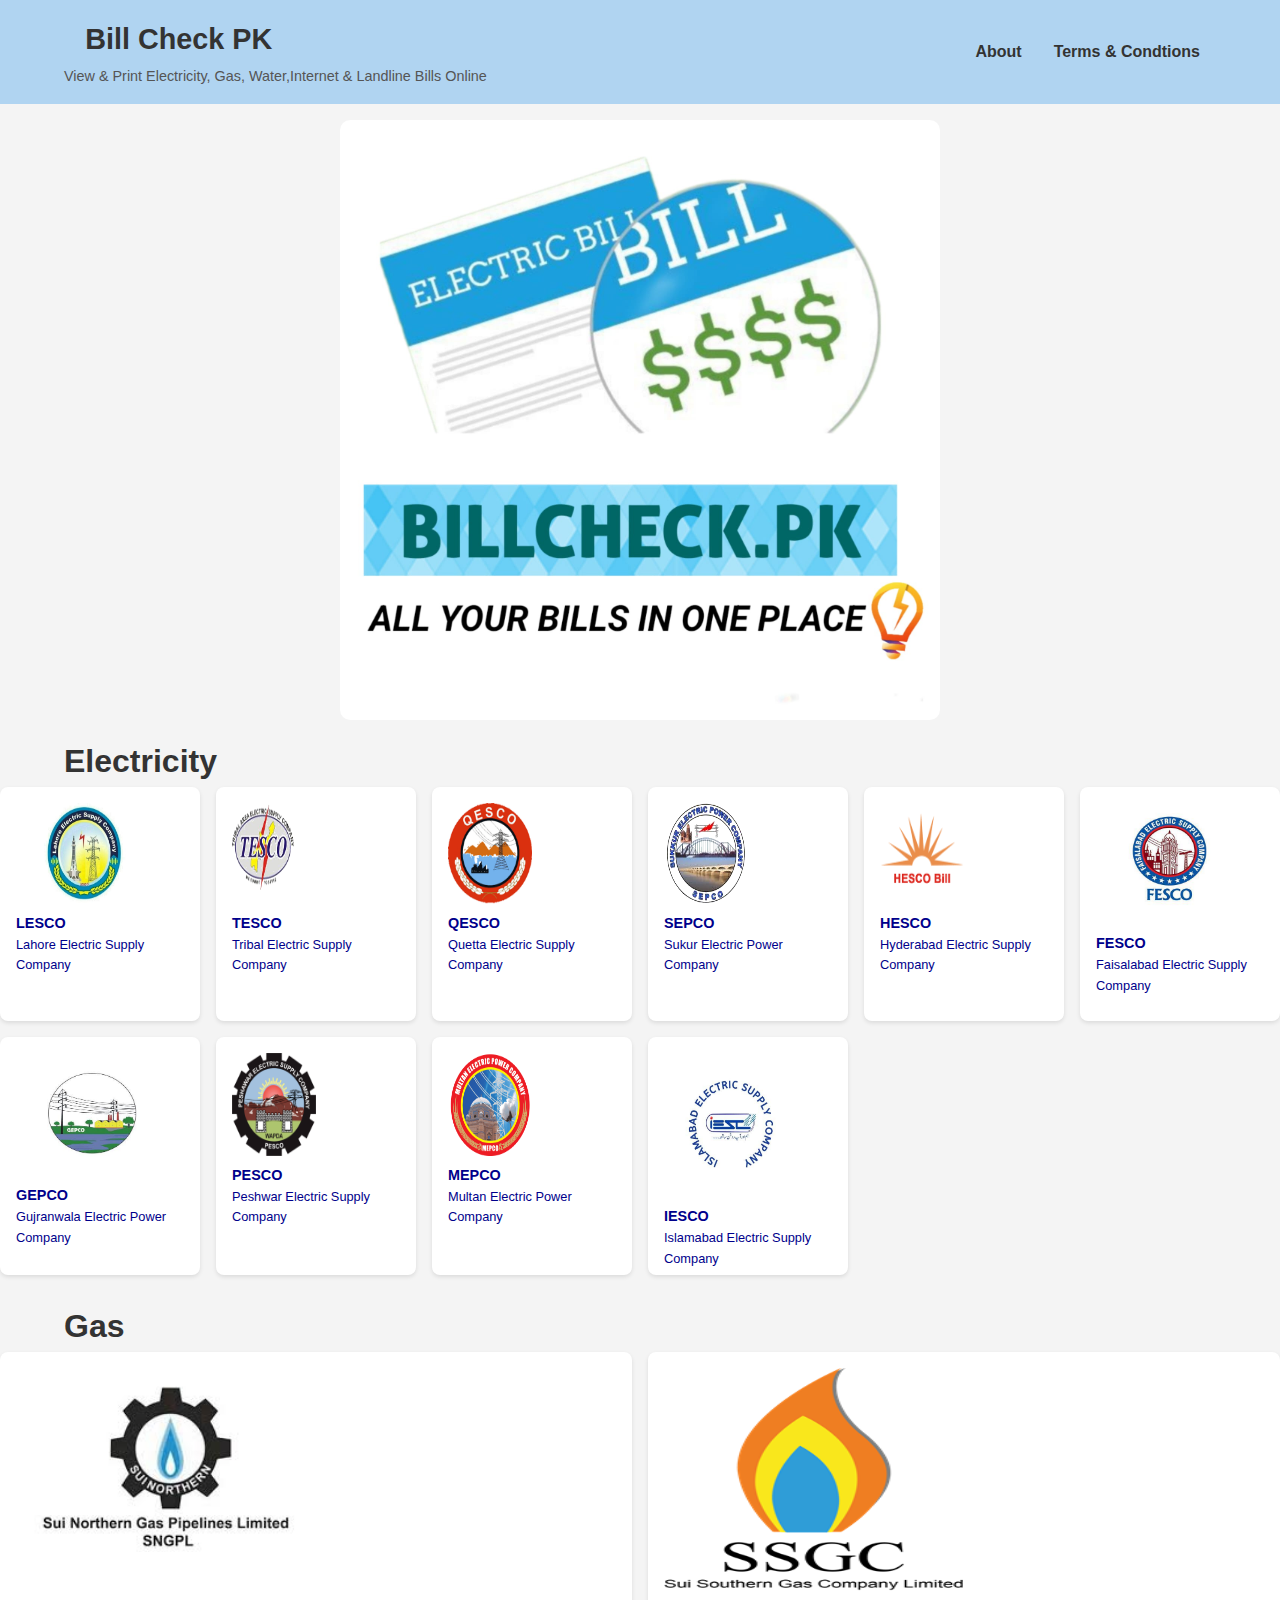
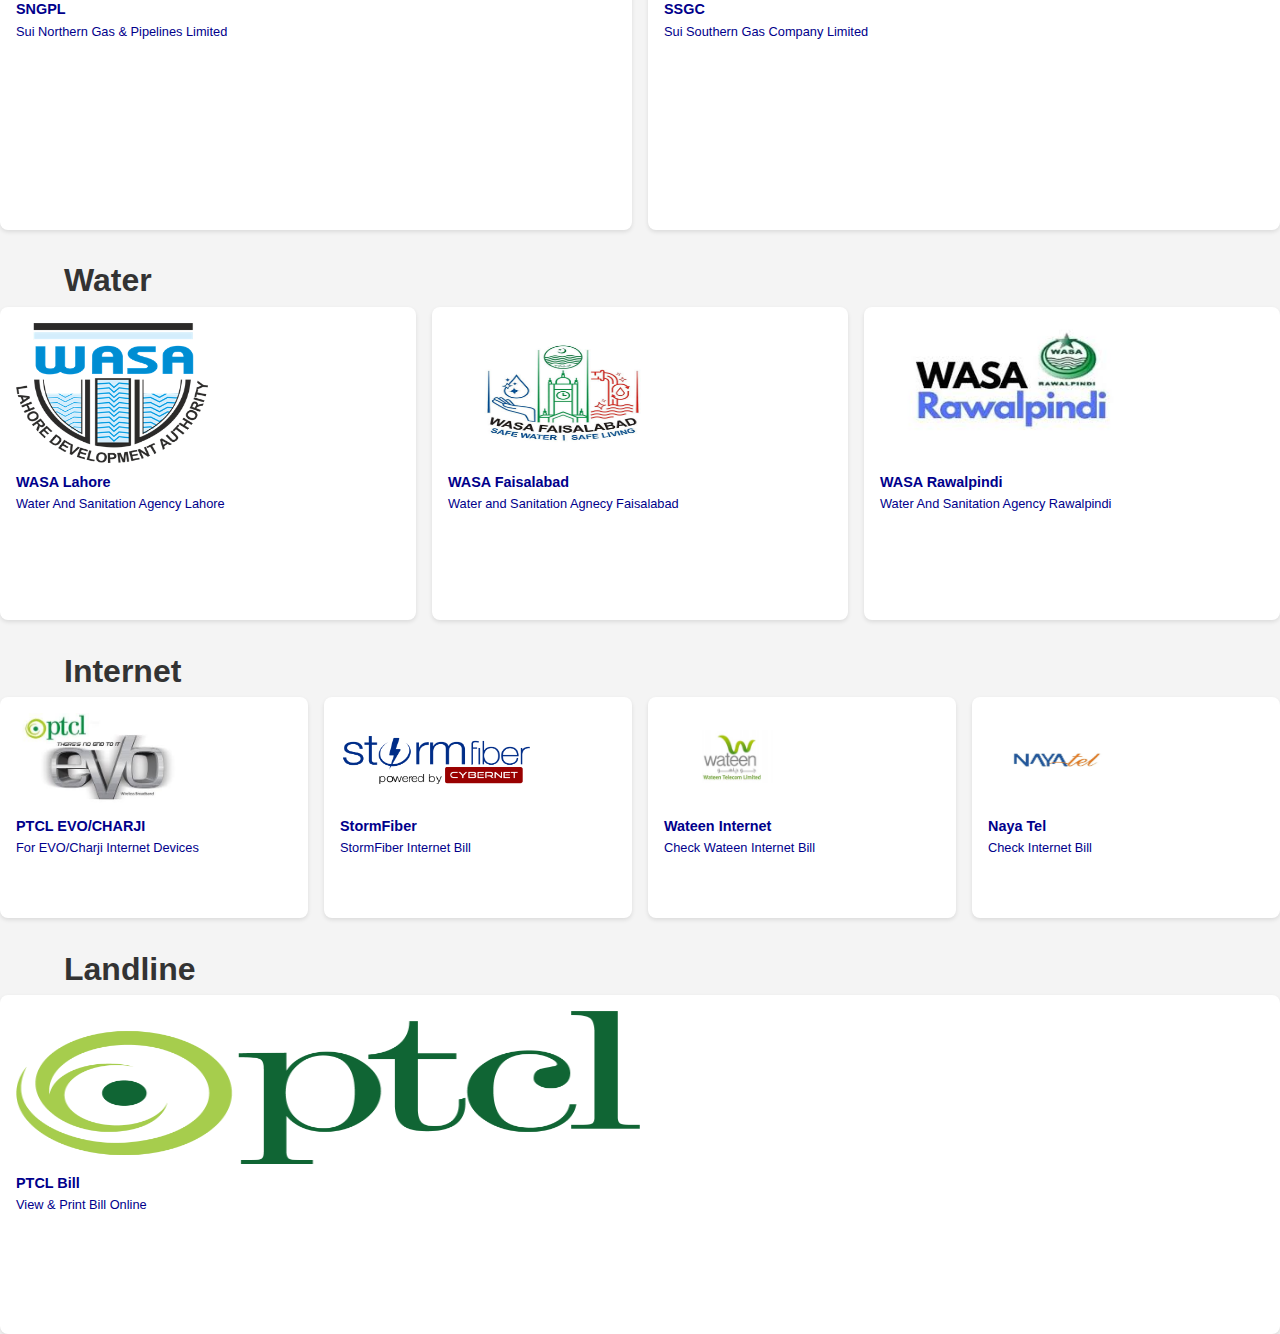
<file: index.html>
<!DOCTYPE html>
<html lang="en">
<head>
  <meta charset="UTF-8">
  <meta name="viewport" content="width=device-width,initial-scale=1.0,maximum-scale=1.0">
  <title>BillCheckPk</title>
  <link rel="stylesheet" href="billcheckpk.css">
</head>
<body>
  <header class="header">
    <div class="logo">
      <h1>Bill Check PK</h1>
      <p>View & Print Electricity, Gas, Water,Internet & Landline Bills Online</p>
    </div>
    <nav class="nav">
      <ul>
        <li><a style="font-size: 1em;" href="about.html">About</a></li>
        <li><a style="font-size: 1em;" href="Terms.html">Terms & Condtions</a></li>
      </u>
    </nav>
  </header>
  <!--Image-->
  <section class="hero">
    <div class="hero-image">
      <img src="1.jpg" alt="Landscape 1">
    </div>
    
  </section>

  <!--Electricity-->
<h1 class="h1">Electricity</h1>
    <div class="grid">
      <div class="grid-item"><a onclick="triggerAd()" href="https://bill.pitc.com.pk/lescobill/"><img src="lesco.jpg" height='50%' width="80%">
        <h3 onclick="triggerAd()">LESCO</h3>
        <p onclick="triggerAd()">Lahore Electric Supply Company</p></a>
      </div>

      <div class="grid-item"><a onclick="triggerAd()" href="https://bill.pitc.com.pk/tescobill"><img src="tescoLogo.png" width="50%" height="50%">
        <h3 onclick="triggerAd()">TESCO</h3>
        <p onclick="triggerAd()">Tribal Electric Supply Company</p>
      </div></a>

      <div class="grid-item"><a onclick="triggerAd()" href="https://bill.pitc.com.pk/qescobill/"><img src="qesco.png" width="50%" height="50%">
        <h3 onclick="triggerAd()">QESCO</h3>
        <p onclick="triggerAd()">Quetta Electric Supply Company</p>
      </div></a>

      <div class="grid-item"><a onclick="triggerAd()" href="https://bill.pitc.com.pk/sepcobill"><img src="sepco.png" width="50%" height="50%">
        <h3 onclick="triggerAd()">SEPCO</h3>
        <p onclick="triggerAd()">Sukur Electric Power Company</p>
      </div></a>

      <div class="grid-item"><a onclick="triggerAd()" href="https://bill.pitc.com.pk/hescobill"><img src="hesco.png" width="50%" height="50%">
        <h3 onclick="triggerAd()">HESCO</h3>
        <p onclick="triggerAd()">Hyderabad Electric Supply Company</p>
      </div></a>

      <div class="grid-item"><a onclick="triggerAd()" href="https://bill.pitc.com.pk/fescobill"><img src="fesco.jpg" width="90%" height="60%">
        <h3 onclick="triggerAd()"><b>FESCO</b></h3>
        <p onclick="triggerAd()">Faisalabad Electric Supply Company</p>
      </div></a>

      <div class="grid-item"><a onclick="triggerAd()" href="https://bill.pitc.com.pk/gepcobill"><img src="gepco.jpg" width="90%" height="60%">
        <h3 onclick="triggerAd()">GEPCO</h3>
        <p onclick="triggerAd()">Gujranwala Electric Power Company</p>
       </div></a>

      <div class="grid-item"><a onclick="triggerAd()" href="https://bill.pitc.com.pk/pescobill"><img src="pesco.png" width="50%" height="50%">
        <h3 onclick="triggerAd()">PESCO</h3>
        <p onclick="triggerAd()">Peshwar Electric Supply Company</p>
      </div></a>

      <div class="grid-item"><a onclick="triggerAd()" href="https://bill.pitc.com.pk/mepcobill"><img src="mepco.png" width="50%" height="50%">
        <h3 onclick="triggerAd()">MEPCO</h3>
        <p onclick="triggerAd()">Multan Electric Power Company</p>
      </div></a>

      <div class="grid-item"><a onclick="triggerAd()" href="https://bill.pitc.com.pk/iescobill"><img src="iesco.jpg" width="80%" height="70%">
        <h3 onclick="triggerAd()">IESCO</h3>
        <p onclick="triggerAd()">Islamabad Electric Supply Company</p>
      </div></div></a>

      
    <!--Gas--> 
<br>
  <h1 class="h1">Gas</h1>
  <div class="grid">
    <div class="grid-item"><a onclick="triggerAd()" href="https://suigasonline.pk/"><img src="sngpl.jpeg" width="50%" height="50%">
      <h3 onclick="triggerAd()">SNGPL</h3>
      <p onclick="triggerAd()">Sui Northern Gas & Pipelines Limited</p></a></div>
 
      <div class="grid-item"><a onclick="triggerAd()" href="https://viewbill.ssgc.com.pk/web/"><img src="ssgc.png" width="50%" height="50%">
      <h3 onclick="triggerAd()">SSGC</h3>
      <p onclick="triggerAd()">Sui Southern Gas Company Limited</p></a>
    </div>
  </div>

  <!--Water-->
<br>
<h1 class="h1">Water</h1>

<div class="grid">
  <div class="grid-item"><a onclick="triggerAd()" href="https://duplicatebill.wasa.punjab.gov.pk/"><img src="wasa.png" width="50%" height="50%">
    <h3 onclick="triggerAd()">WASA Lahore</h3>
    <p onclick="triggerAd()">Water And Sanitation Agency Lahore</p></div></a>

    <div class="grid-item"><a onclick="triggerAd()" href="https://wasafaisalabad.gop.pk/Home/Bill"><img src="wasaf.jpeg" width="60%" height="50%">
      <h3 onclick="triggerAd()">WASA Faisalabad</h3>
      <p onclick="triggerAd()">Water and Sanitation Agnecy Faisalabad</p>
    </div></a>

    <div class="grid-item"><a onclick="triggerAd()" href="https://wasarwp.gop.pk/Onlinebill"><img src="wasar.jpeg" width="70%" height="50%">
      <h3 onclick="triggerAd()">WASA Rawalpindi</h3>
      <p onclick="triggerAd()">Water And Sanitation Agency Rawalpindi</p>
    </div></a>
</div>

<!--Internet-->
<br>

<h1 class="h1">Internet</h1>
<div class="grid">

  <div class="grid-item"><a onclick="triggerAd()" href="https://dbill.ptcl.net.pk/PTCLSearchInvoiceEVO.aspx"><img src="ptclevo.jpeg" width="60%" height="50%">
    <h3 onclick="triggerAd()">PTCL EVO/CHARJI</h3>
    <p onclick="triggerAd()">For EVO/Charji Internet Devices</p>
  </div></a>

  <div class="grid-item"><a onclick="triggerAd()" href="https://my.stormfiber.com/signin.php"><img src="storm.png" width="70%" height="50%">
    <h3 onclick="triggerAd()">StormFiber</h3>
    <p onclick="triggerAd()">StormFiber Internet Bill</p>
  </div></a>

  <div class="grid-item"><a onclick="triggerAd()" href="https://selfcare.wateen.com/"><img src="wate.jpeg" width="50%" height="50%">
    <h3 onclick="triggerAd()">Wateen Internet</h3>
    <p onclick="triggerAd()">Check Wateen Internet Bill</p>
</a>
  </div>

  <div class="grid-item"><a onclick="triggerAd()" href="https://customer.nayatel.com/AlfalahBank/index_new.php"><img src="nay.jpeg" width="50%" height="50%">
    <h3 onclick="triggerAd()">Naya Tel</h3>
    <p onclick="triggerAd()">Check Internet Bill</p>
   </div></a>
</div>

<!--landline-->

<br>
<h1 class="h1">Landline</h1>
<div class="grid">
  
  <div class="grid-item"><a onclick="triggerAd()" href="https://dbill.ptcl.net.pk/PTCLSearchInvoice.aspx">
    <img src="ptcl.png" height="50%" width="50%">
    <h3 onclick="triggerAd()">PTCL Bill</h3>
    <p onclick="triggerAd()">View & Print Bill Online</p>
</a>
  </div>
  
  
  
</div>
</div>


  
   

    
    
</main>
</body>
</html>
<script>






function triggerAd(){
  Android.showAd();
console.log("ad loaded");
}

window.onload = function() {

triggerAd(); 
console.log("ad triggered");
}





</script>
</file>
<file: billcheckpk.css>
/* Reset styles */
* {
  margin: 0;
  padding: 0;
  box-sizing: border-box;
}

/* General styles */
html {
  font-size: 16px;
}

body {
  font-family: Arial, sans-serif;
  line-height: 1.6;
  background-color: #f4f4f4;
  color: #333;
  margin: 0;
  padding: 0;
}

/* Header */
.header {
  display: flex;
  justify-content: space-between;
  align-items: center;
  background-color: #b0d4f1;
  padding: 1rem 5%;
}

.logo h1 {
  font-size: 1.8rem;
  margin-bottom: 0.2rem;
}

.logo p {
  font-size: 0.9rem;
  color: #555;
}

.nav ul {
  list-style: none;
  display: flex;
  flex-wrap: wrap;
}

.nav ul li {
  margin: 0 1rem;
}

.nav ul li a {
  text-decoration: none;
  color: #333;
  font-weight: bold;
}

.nav ul li a:hover {
  text-decoration: underline;
}

/* Hero Section */
.hero-image img {
  width: 100%;
  max-width: 600px;
  height: auto;
  display: block;
  margin: 1rem auto;
  border-radius: 10px;
}

/* Main Content */
.content {
  padding: 2rem 5%;
}

/* Grid */
.grid {
  display: grid;
  grid-template-columns: repeat(auto-fit, minmax(180px, 1fr));
  gap: 1rem;
}

.grid-item {
  background: #fff;
  border-radius: 8px;
  padding: 1rem;
  box-shadow: 0 2px 4px rgba(0, 0, 0, 0.1);
}

a:link {
  text-decoration: none;
  color: darkblue;
}

a:visited {
  color: purple;
}

a:hover {
  color: blue;
}

/* Typography */
h1 {
  padding-left: 5%;
}

h3 {
  font-size: 90%;
}

p {
  font-size: 80%;
}

/* Responsive styles */
@media (max-width: 768px) {
  .header {
    flex-direction: column;
    text-align: center;
  }

  .nav ul {
    flex-direction: column;
    margin-top: 1rem;
  }

  .nav ul li {
    margin: 0.5rem 0;
  }

  h1 {
    padding-left: 0;
  }
}


@media (max-width:375px) {

html {
  font-size: 14px;
}
  
.header {

padding: 1rem 2%;

}

.logo h1 {

  font-size: 1.5rem;
}

.nav ul {
 flex-direction: column;

}

.hero-image img {

max-width: 100%;
border-radius: 5px;
}

.content {
  padding: 1rem 2%;
}

.grid {

grid-template-columns: 1fr 1fr;

gap: 0.5rem;
}


.grid-item {
  padding: 0.5rem;
}

h1 {
  font-size: 1.2rem;
}

p {

font-size: 0.75rem;

}
}
</file>
